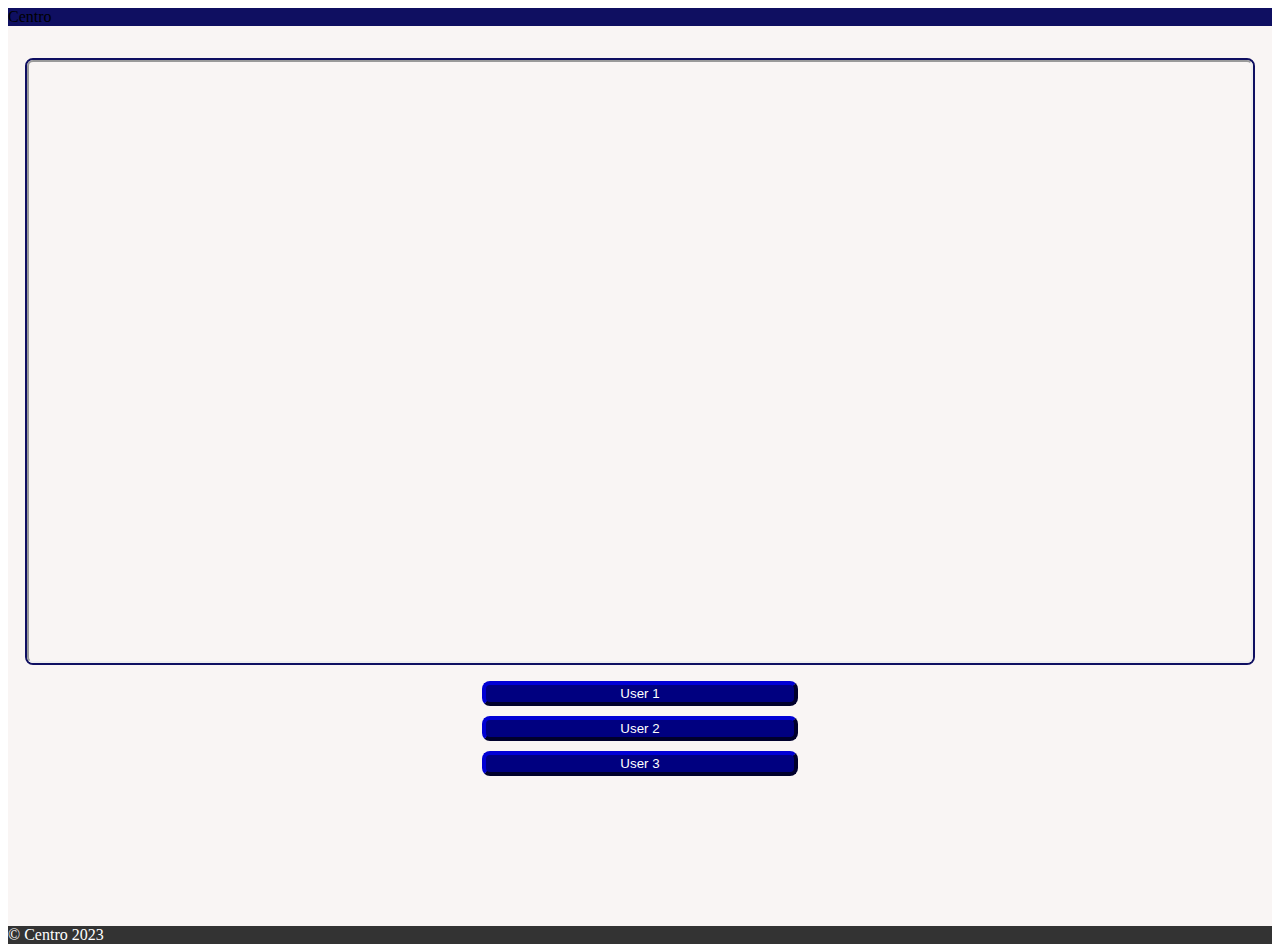
<file: index.html>
<!DOCTYPE html>
<html>

  <head>
    <meta charset="utf-8">
    <meta http-equiv="X-UA-Compatible" content="IE=edge">
    <title>Webview of the App</title>
    <meta name="description" content="">
    <meta name="viewport" content="width=device-width, initial-scale=1">
    <link href="https://cdn.jsdelivr.net/npm/bootstrap@5.3.0-alpha1/dist/css/bootstrap.min.css" rel="stylesheet"
      integrity="sha384-GLhlTQ8iRABdZLl6O3oVMWSktQOp6b7In1Zl3/Jr59b6EGGoI1aFkw7cmDA6j6gD" crossorigin="anonymous">
    <link rel="stylesheet" href="style.css">
  </head>

  <body>
    <header>
      <nav class="navbar navbar-expand-md sticky-top navbar-dark" style="background-color: #0f0f61;" aria-label="Navigation bar">
        <div class="container-fluid">
          <a class="navbar-brand">Centro</a>
        </div>
      </nav>
    </header>

    <main>
      <div class="main-container">
        <div class="rectangle">
            <iframe id='my-iframe' src="https://zzqjames.github.io/MicroSurvey-Iframe-Pass-Through/"></iframe>
        </div>
        <div id="id-holder">
          <button onclick="sendMessage('user_1')">User 1</button>
          <button onclick="sendMessage('user_2')">User 2</button>
          <button onclick="sendMessage('user_3')">User 3</button>
        </div>
      </div>
    </main>

     <footer class="footer py-2 mt-auto fixed-bottom text-center" style="background-color: #333333;">
      <div class="container">
        <span class="footer-sig" style="color: #FFFFFF;">&copy; Centro 2023</span>
      </div>
    </footer>
    <!-- The follwing links are to import/use the latest Bootstrap 5.3 version -->
    <script src="https://cdn.jsdelivr.net/npm/bootstrap@5.3.0-alpha1/dist/js/bootstrap.bundle.min.js"
      integrity="sha384-w76AqPfDkMBDXo30jS1Sgez6pr3x5MlQ1ZAGC+nuZB+EYdgRZgiwxhTBTkF7CXvN"
      crossorigin="anonymous"></script>
    <script>
      function sendMessage(userID) {
        var iframe = document.getElementById('my-iframe');
        console.log(userID)
        var message = {
          value: userID,
          source : 'survey-parent'
        };
        iframe.contentWindow.postMessage(message, '*');
      }
    </script>
  </body>

</html>
</file>
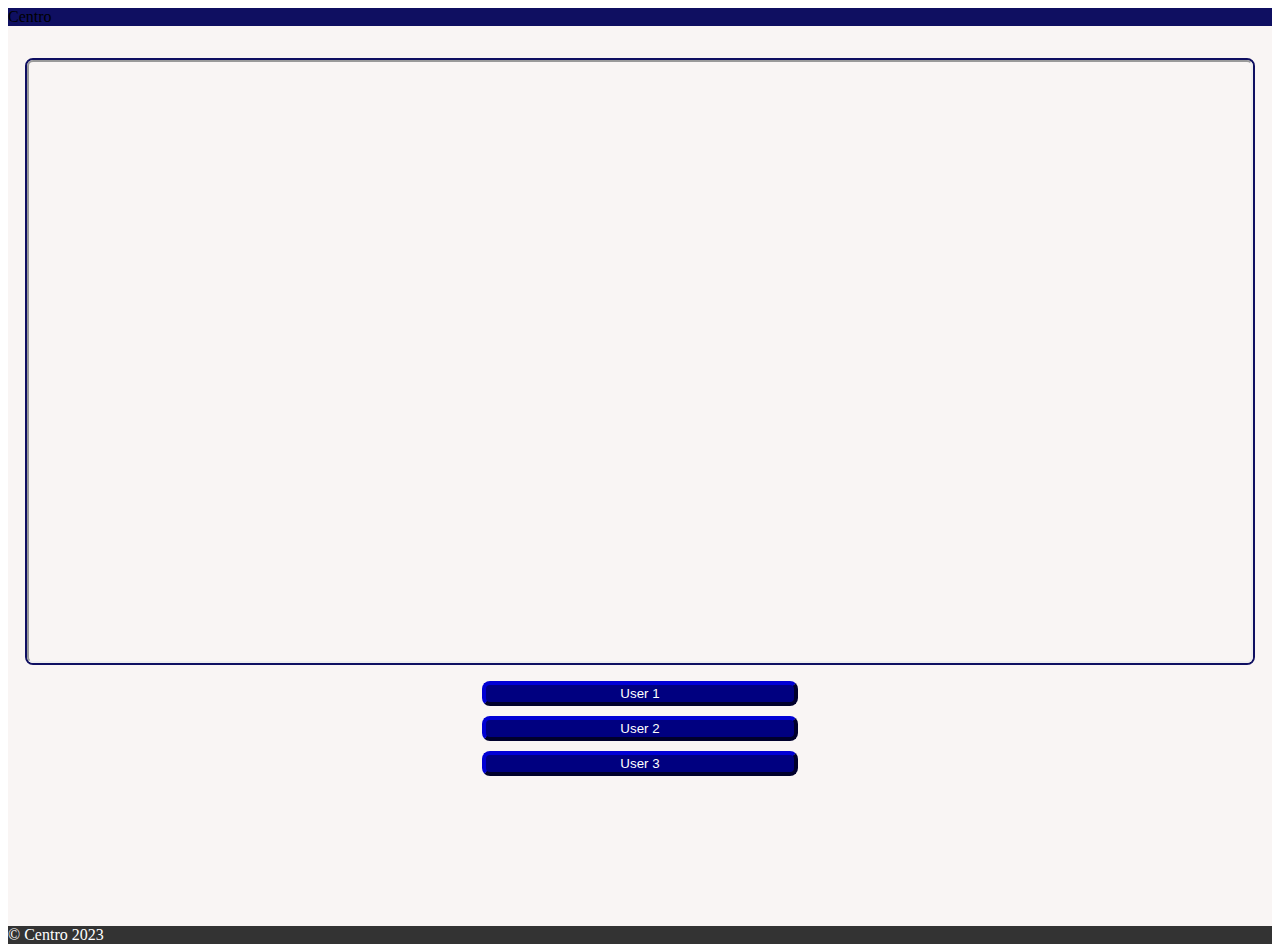
<file: survey-website.html>
<!DOCTYPE html>
<html>

  <head>
    <meta charset="utf-8">
    <meta http-equiv="X-UA-Compatible" content="IE=edge">
    <title>Webview of the App</title>
    <meta name="description" content="">
    <meta name="viewport" content="width=device-width, initial-scale=1">
    <link href="https://cdn.jsdelivr.net/npm/bootstrap@5.3.0-alpha1/dist/css/bootstrap.min.css" rel="stylesheet"
      integrity="sha384-GLhlTQ8iRABdZLl6O3oVMWSktQOp6b7In1Zl3/Jr59b6EGGoI1aFkw7cmDA6j6gD" crossorigin="anonymous">
    <link rel="stylesheet" href="style.css">
  </head>

  <body>
    <header>
      <nav class="navbar navbar-expand-md sticky-top navbar-dark" style="background-color: #0f0f61;" aria-label="Navigation bar">
        <div class="container-fluid">
          <a class="navbar-brand">Centro</a>
        </div>
      </nav>
    </header>

    <main>
      <div class="main-container">
        <div class="rectangle">
            <iframe id='my-iframe' src="https://zzqjames.github.io/csc301-project/"></iframe>
        </div>
        <div id="id-holder">
          <button onclick="sendMessage('user_1')">User 1</button>
          <button onclick="sendMessage('user_2')">User 2</button>
          <button onclick="sendMessage('user_3')">User 3</button>
        </div>
      </div>
    </main>

     <footer class="footer py-2 mt-auto fixed-bottom text-center" style="background-color: #333333;">
      <div class="container">
        <span class="footer-sig" style="color: #FFFFFF;">&copy; Centro 2023</span>
      </div>
    </footer>
    <!-- The follwing links are to import/use the latest Bootstrap 5.3 version -->
    <script src="https://cdn.jsdelivr.net/npm/bootstrap@5.3.0-alpha1/dist/js/bootstrap.bundle.min.js"
      integrity="sha384-w76AqPfDkMBDXo30jS1Sgez6pr3x5MlQ1ZAGC+nuZB+EYdgRZgiwxhTBTkF7CXvN"
      crossorigin="anonymous"></script>
    <script>
      function sendMessage(userID) {
        var iframe = document.getElementById('my-iframe');
        console.log(userID)
        var message = {
          value: userID,
          source : 'survey-parent'
        };
        iframe.contentWindow.postMessage(message, '*');
      }
    </script>
  </body>

</html>
</file>
<file: style.css>
.main-container {
  display: flex;
  flex-direction: column;
  width: 100%;
  background-color: #f9f5f4;
  height: 100vh;
}

.rectangle {
  border-style: solid;
  border-width: 2px;
  border-color: #0f0f61;
  border-radius: 8px;
  align-self: center;
  width: 97%;
  display: flex;
  flex-direction: column;
  height: 67vh;

  margin-bottom: 16px;
  margin-top: 32px;
}

#top-image img {
  width: 50%;
  border-style: none;
  border-radius: 3px;
  align-self: center;
}

#top-image {
  display: flex;
  flex-direction: column;
  border-width: 0px;
  margin: 30px;
}

button {
  width: 25%;
  min-width: 100px;
  align-self: center;
  border-radius: 8px;
  border-color: navy;
  background-color: navy;
  color: white;
  border-width: 4px;
}

button:hover{
  border-color: navy;
  border-width: 4px;
  border-style: solid;
  background-color: #f9f5f4;
  color: navy;
}

iframe {
  border-radius: 6px;
  height: 100%
}

#id-holder {
  display: flex;
  flex-direction: column;
}

#id-holder * {
  margin-bottom: 10px;
}
</file>
